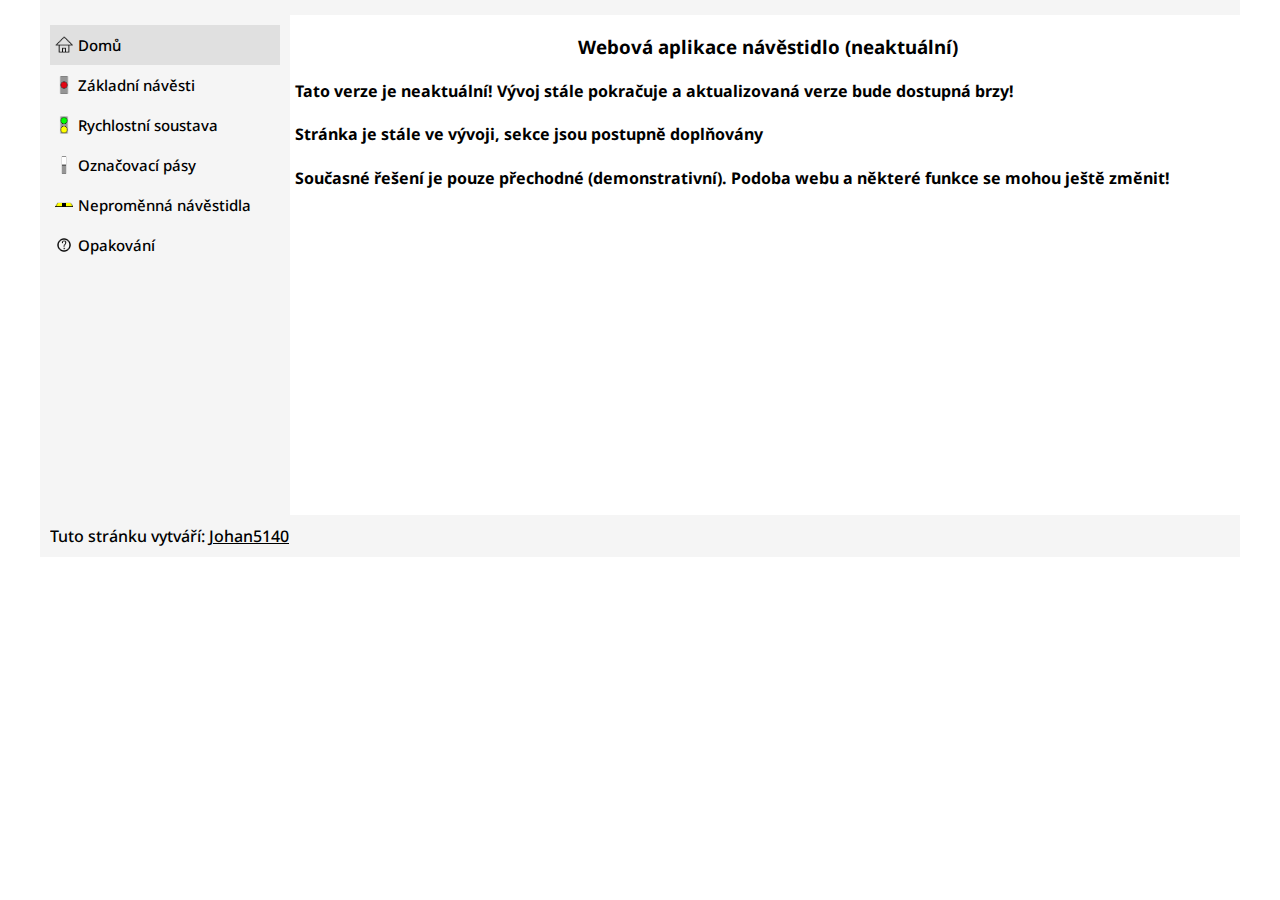
<file: index.html>
<!DOCTYPE html>
<html>
    <head><meta http-equiv="refresh" content="0; url=https://johan5140.github.io/navestidlo/" /></head>
<body>
<h1>Stránka návěstidlo se nachází zde</h1>
<p>I'm hosted with GitHub Pages.</p>
</body>
</html>
</file>
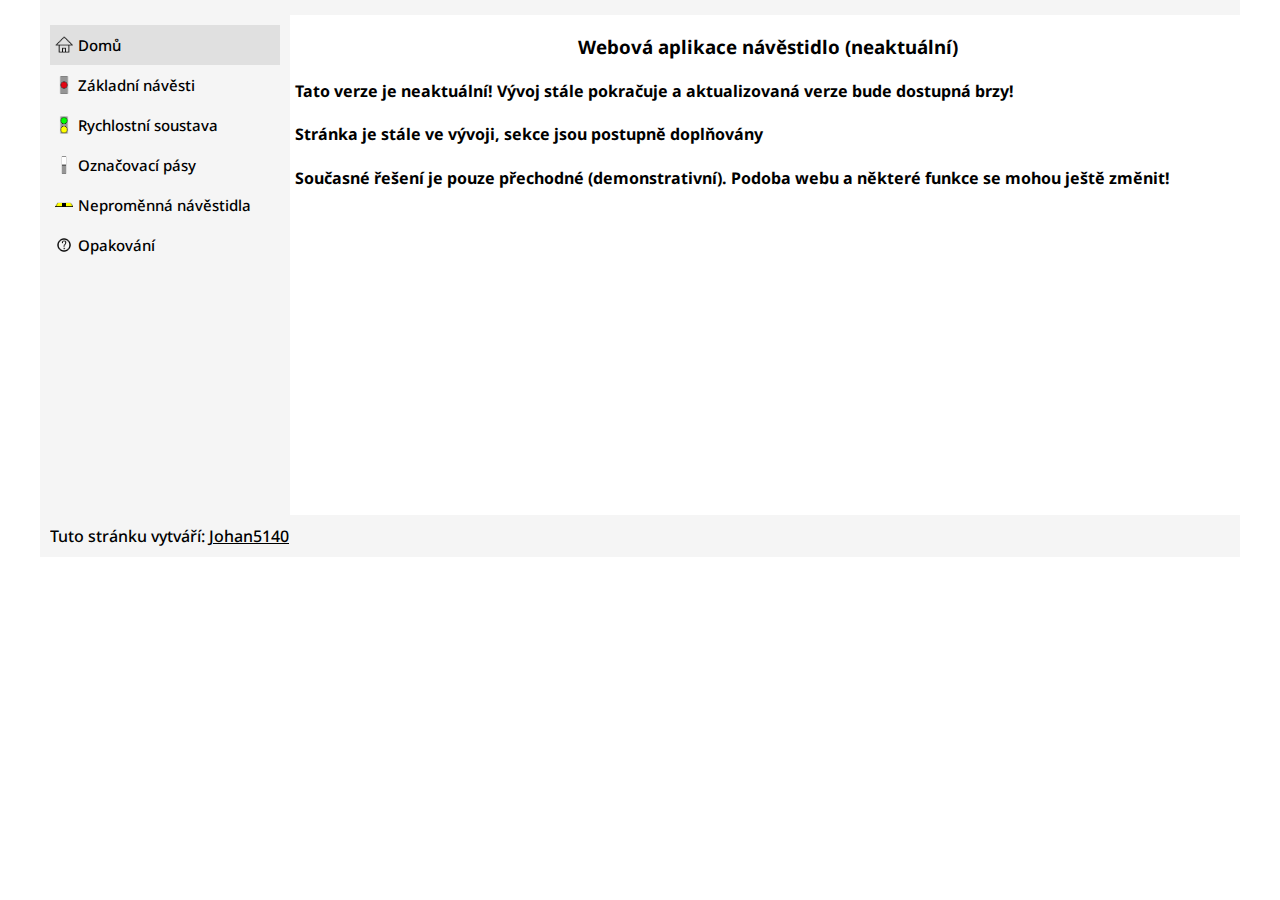
<file: navestidlo/index.html>
<!DOCTYPE html>
    <head>
        <title>Návěstidlo</title>
        <meta charset='utf-8'>
        <meta name="viewport" content="width=device-width, initial-scale=1">
        <link rel="stylesheet" href="data/css/main.css">
        <link rel="preconnect" href="https://fonts.googleapis.com">
        <link rel="preconnect" href="https://fonts.gstatic.com" crossorigin>
        <link href="https://fonts.googleapis.com/css2?family=Noto+Sans:ital,wght@0,100..900;1,100..900&display=swap" rel="stylesheet">
        <script src="data/js/signal.js" type="text/javascript"></script>
        <script src="data/js/menu.js" type="text/javascript"></script>
        <script src="https://ajax.googleapis.com/ajax/libs/jquery/3.7.1/jquery.min.js"></script>
        <script src="data/js/nav.js" type="text/javascript" onload="javascript:menuk('main')"></script>
    </head>
    <body>
    <div class="topline">        
      <button href="javascript:void(0);" class="icon dropdownicon" id="dropdown" onclick="openmenu()">☰ Menu</button>
    </div>
    <div class="pagebody">
      <div class="columns">
        <div class="menubox">
               <div id="menulinks">
                  <div id="menu">
                   <!-- <h4>Hlavní nabídka</h4> -->
                    <a id="aktivni"  name="main" onclick="javascript:menuk('main');"><img id="menui" src="data/img/home.png">Domů</a>
                    <a name="zaknav" onclick="javascript:menuk('zaknav');reload()"><img id="menui" src="data/img/zaklnavic.png">Základní návěsti</a>
                    <a name="rych"  onclick="javascript:menuk('rych');reload()"><img id="menui" src="data/img/rychsoustaic.png">Rychlostní soustava</a>
                    <a name="oznp" onclick="javascript:menuk('oznp');"><img id="menui" src="data/img/oznpicn.png">Označovací pásy</a>
                    <a name="neprnav"  onclick="javascript:menuk('neprnav');"><img id="menui" src="data/img/neprnavic.png">Neproměnná návěstidla</a>
                    <a name="testy" onclick="javascript:menuk('testy');"><img id="menui" src="data/img/testy.png">Opakování</a>
                  </div>
              </div>
          </div>
        </div>
        <div id="content">
          
            
        </div>
      </div>
      </div> 
          <div class=footer>
                <div class="footercontent">
                    <p>Tuto stránku vytváří: <a href="https://github.com/Johan5140">Johan5140</a></p> 
                </div>
            </div>  
        </div>
    </body>
</html>
</file>
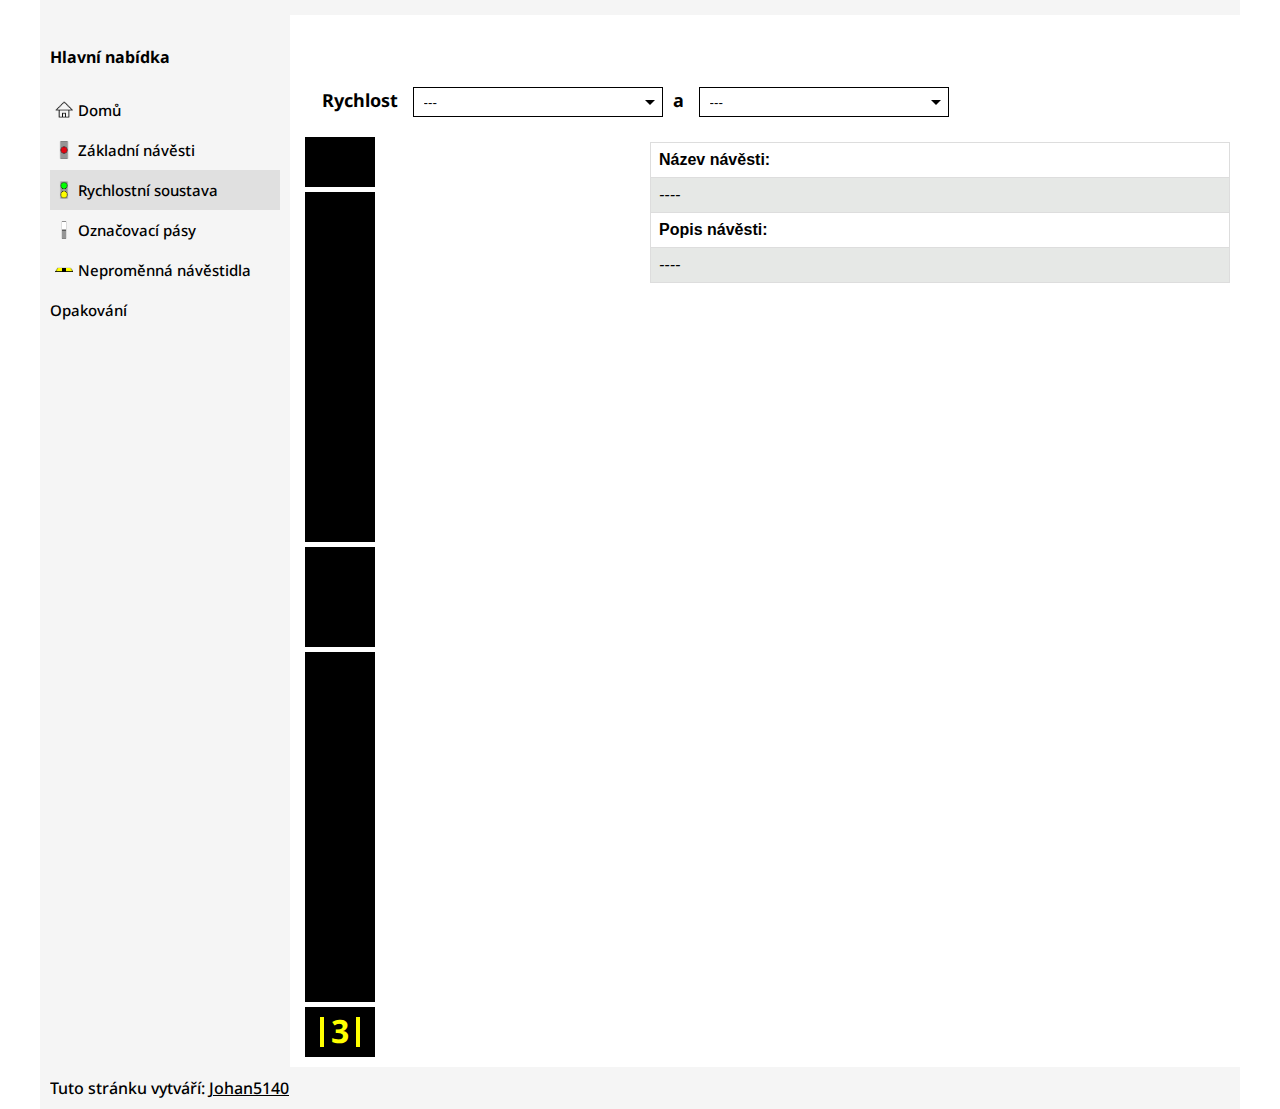
<file: navestidlo/rych.html>
<!DOCTYPE html>
    <head>
        <title>Rychlostní soustava</title>
        <meta charset='utf-8'>
        <meta name="viewport" content="width=device-width, initial-scale=1">
        <link rel="stylesheet" href="data/css/main.css">
        <link rel="preconnect" href="https://fonts.googleapis.com">
        <link rel="preconnect" href="https://fonts.gstatic.com" crossorigin>
        <link href="https://fonts.googleapis.com/css2?family=Noto+Sans:ital,wght@0,100..900;1,100..900&display=swap" rel="stylesheet">
        <script src="data/js/signal.js" type="text/javascript"></script>
        <script src="data/js/menu.js" type="text/javascript"></script>

    </head>
    <body>
    <div class="topline"></div>
    <div class="pagebody">
        <div class="columns">
          <div class="menubox">
            <div class="menupanel">
              <div class="menubox">
                 <div class="menulinks">
                    <p id="menu_headline">Menu</p>
                    <div id="menu">
                      <h4>Hlavní nabídka</h4>
                      <a href="index.html"><img id="menui" src="data/img/home.png">Domů</a>
                      <a href="zaknav.html"><img id="menui" src="data/img/zaklnavic.png">Základní návěsti</a>
                      <a id="aktivni" href="rych.html"><img id="menui" src="data/img/rychsoustaic.png">Rychlostní soustava</a>
                      <a href="oznp.html"><img id="menui" src="data/img/oznpicn.png">Označovací pásy</a>
                      <a href="neprnav.html"><img id="menui" src="data/img/neprnavic.png">Neproměnná návěstidla</a>
                      <a href="testy.html">Opakování</a>
                    </div>
                    <a href="javascript:void(0);" class="icon" id="dropdown" onclick="openmenu()">
                        <div class="bar"></div>
                        <div class="bar"></div>
                        <div class="bar"></div>
                    </a>
                </div>
              </div>
            </div>
          </div>
            <div class="content">
              <h3 id="nadpis">Rychlostní soustava</h3>   
                <div class="teoriecontent">
                <h5>Rychlost
                  <select onchange="cmbbxs()" name="navesti" id="rych1" required>
                    <option value="" selected>---</option>
                    <option value="r30">30 km/h</option>
                    <option value="r40">40 km/h</option>
                    <option value="r50">50 km/h</option>
                    <option value="r60">60 km/h</option>
                    <option value="r80">80 km/h</option>
                    <option value="r100">100 km/h</option>
                    <option value="r120">120 km/h</option>

                    
                  </select>a
                  <select onchange="cmbbxs()" name="navesti" id="rych2" required>
                    <option value="" selected>---</option>
                    <option value="avolno">volno</option>
                      <option value="avystraha">výstraha</option>
                      <option value="aopvystraha">opakování návěsti výstraha</option>
                      <option value="a40">očekávejte rychlost 40 km/h</option>
                      <option value="a60">očekávejte rychlost 60 km/h</option>
                      <option value="a80">očekávejte rychlost 80 km/h</option>
                      <option value="a100">očekávejte rychlost 100 km/h</option>
                      <option value="a120">očekávejte rychlost 120 km/h</option>
                  </select>
                </h5>
                  <div class="columns">
                    <div class="column">
                        <div class="signalcontainer">
                            <div class="xleft">
                                <div class="xsignal">
                                    <div class="indikator1">
                                        <h1 class="horniidc"></h1>
                                    </div>
                                    <!-- Samotné návěstidlo -->
                                    <div class="signal">
                                        <ul id="signal">
                                            <li class="x1"></li>
                                            <li class="x2"></li>
                                            <li class="x3"></li>
                                            <li class="x4"></li>
                                            <li class="x6"></li>
                                            <li class="x5"></li>
                                        </ul>
                                    </div>
                                    <!-- Indikátor -->
                                    <div class="indikator2">
                                        <div class="sigline" id="1line"></div>
                                        <h1 id="dolniidc"></h1>
                                        <div class="sigline" id="2line"></div>
                                    </div>
                                </div>
                            </div>
                            <div class="xright">
                                <div class="xsignal">
                                    <div class="indikator1">
                                        <h1 class="horniidc"></h1>
                                    </div>
                                    <!-- Samotné návěstidlo -->
                                    <div class="signal">
                                        <ul id="signal">
                                            <li class="x1"></li>
                                            <li class="x2"></li>
                                            <li class="x3"></li>
                                            <li class="x4"></li>
                                            <li class="x6"></li>
                                            <li class="x5"></li>
                                        </ul>
                                    </div>
                                    <!-- Indikátor -->
                                    <div class="indikator2">
                                        <div class="vertlinel" id="2line"></div>
                                        <div class="vertliner" id="1line"></div>
                                        <h1 id="dolniidc3">3</h1>
                                        <div class="vertline" id="1line"></div>
                                    </div>
                                </div>
                        </div>
                    </div>
                </div>
                <div class="column">
                      <table id="info">
                        <tr>
                          <td id="nadpis">Název návěsti:</td>
                        </tr>
                        <tr>
                          <td id="nazev">----</td>
                        </tr>
                          <td id="nadpis">Popis návěsti:</td>
                        </tr>
                        <tr>
                          <td id="popisnavesti">----</td>
                        </tr>
                    </table>
                  </div>
                  </div>
                </div>
              </div>
            </div>
          </div>
                <div class=footer>
                    <div class="footercontent">
                        <p>Tuto stránku vytváří: <a href="https://github.com/Johan5140">Johan5140</a></p> 
                    </div>
                </div>
            </div>
                
        </body>
    </html>
</file>
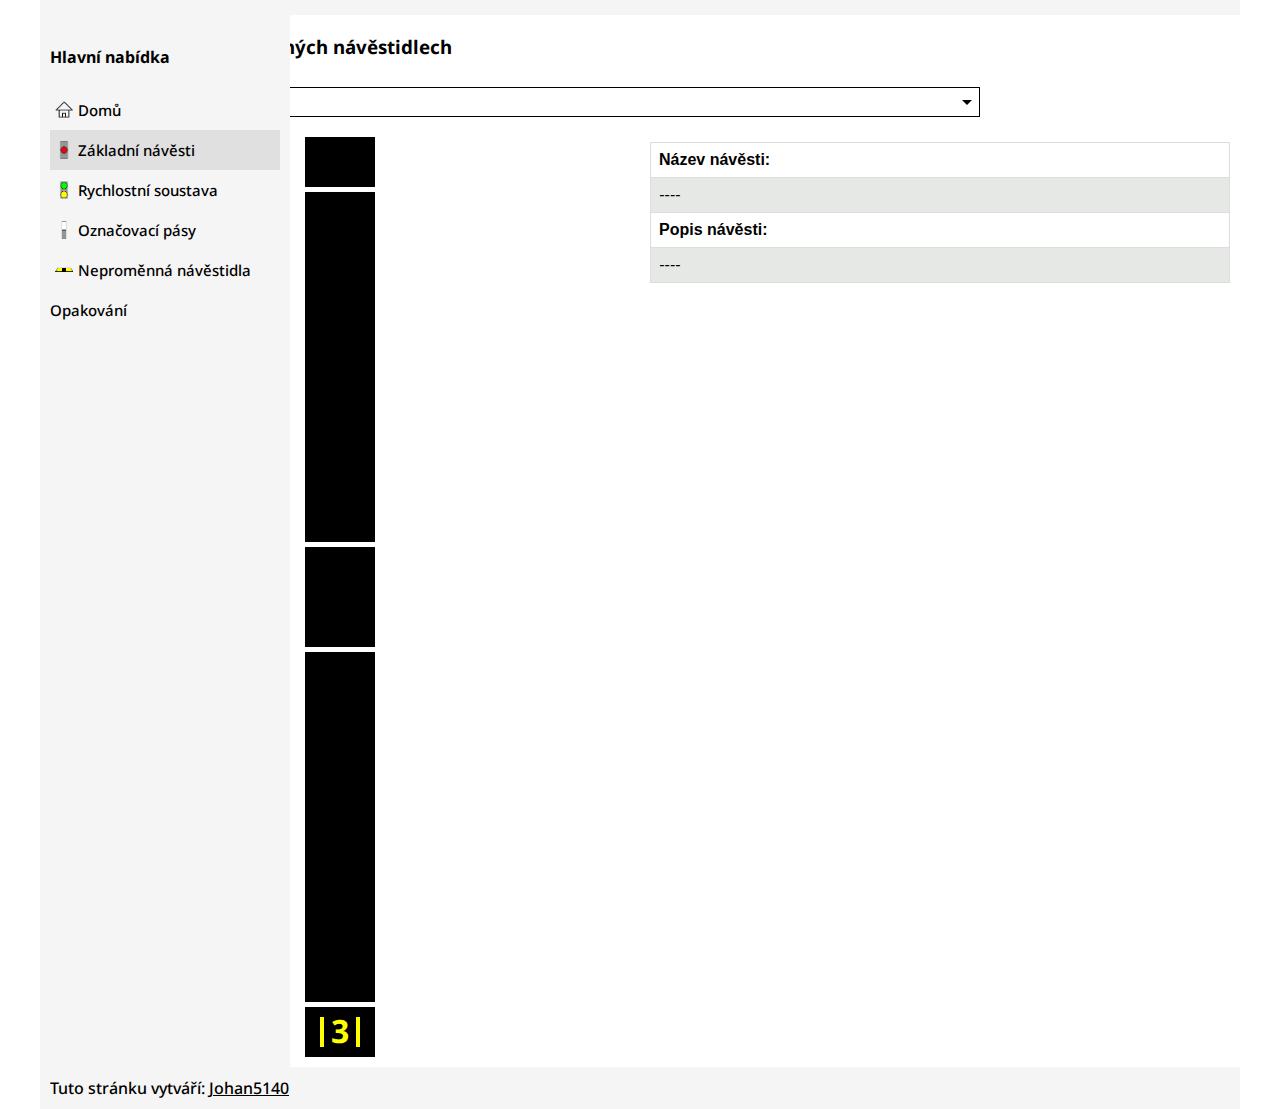
<file: navestidlo/zaknav.html>
<!DOCTYPE html>
    <head>
        <title>Základní návěsti</title>
        <meta charset='utf-8'>
        <meta name="viewport" content="width=device-width, initial-scale=1">
        <link rel="stylesheet" href="data/css/main.css">
        <link rel="preconnect" href="https://fonts.googleapis.com">
        <link rel="preconnect" href="https://fonts.gstatic.com" crossorigin>
        <link href="https://fonts.googleapis.com/css2?family=Noto+Sans:ital,wght@0,100..900;1,100..900&display=swap" rel="stylesheet">
        <script src="data/js/signal.js" type="text/javascript"></script>
        <script src="data/js/menu.js" type="text/javascript"></script>
        <link rel="icon" type="image/x-icon" href="/favicon.ico">
    </head>
    <body>
    <div class="topline"></div>
    <div class="pagebody">
    <div class="columns">
      <div class="menubox">
        <div class="menupanel">
          <div class="menubox">
             <div class="menulinks">
                <p id="menu_headline">Menu</p>
                <div id="menu">
                  <h4>Hlavní nabídka</h4>
                  <a href="index.html"><img id="menui" src="data/img/home.png">Domů</a>
                  <a id="aktivni" href="zaknav.html"><img id="menui" src="data/img/zaklnavic.png">Základní návěsti</a>
                  <a  href="rych.html"><img id="menui" src="data/img/rychsoustaic.png">Rychlostní soustava</a>
                  <a href="oznp.html"><img id="menui" src="data/img/oznpicn.png">Označovací pásy</a>
                  <a href="neprnav.html"><img id="menui" src="data/img/neprnavic.png">Neproměnná návěstidla</a>
                  <a href="testy.html">Opakování</a>
                </div>
                <a href="javascript:void(0);" class="icon" id="dropdown" onclick="openmenu()">
                    <div class="bar"></div>
                    <div class="bar"></div>
                    <div class="bar"></div>
                </a>
            </div>
          </div>
        </div>
      </div>
        <div class="content">
          <h3 id="nadpis">Základní návěsti na světelných návěstidlech</h3>
            <div class="teoriecontent">
              <select onchange="submit()" name="navesti" id="navesti" required>
                <option value="" disabled selected hidden>Vyberte návěst k zobrazení</option>
                  <option value="stuj">Stůj!</option>
                  <option value="volno">Volno</option>
                  <option value="vystraha">Výstraha</option>
                  <option value="PN">Přivolávací návěst</option>
                  <option value="PD">Posun dovolen</option>
                  <option value="PZ">Posun zakázán</option>
              </select>
              <!-- <button type="button" onclick="signal()" id="selnavest">
               Vybrat
              </button> -->
              <div class="columns">
              <div class="column">
                <div class="signalcontainer">
                    <div class="xleft">
                        <div class="xsignal">
                            <div class="indikator1">
                                <h1 class="horniidc"></h1>
                            </div>
                            <!-- Samotné návěstidlo -->
                            <div class="signal">
                                <ul id="signal">
                                    <li class="x1"></li>
                                    <li class="x2"></li>
                                    <li class="x3"></li>
                                    <li class="x4"></li>
                                    <li class="x6"></li>
                                    <li class="x5"></li>
                                </ul>
                            </div>
                            <!-- Indikátor -->
                            <div class="indikator2">
                                <div class="sigline" id="1line"></div>
                                <h1 id="dolniidc"></h1>
                                <div class="sigline" id="2line"></div>
                            </div>
                        </div>
                    </div>
                    <div class="xright">
                        <div class="xsignal">
                            <div class="indikator1">
                                <h1 id="horniidc"></h1>
                            </div>
                            <!-- Samotné návěstidlo -->
                            <div class="signal">
                                <ul id="signal">
                                    <li id="x1"></li>
                                    <li id="x2"></li>
                                    <li id="x3"></li>
                                    <li id="x4"></li>
                                    <li id="x6"></li>
                                    <li id="x5"></li>
                                </ul>
                            </div>
                            <!-- Indikátor -->
                            <div class="indikator2">
                                <div class="vertlinel" id="2line"></div>
                                <div class="vertliner" id="1line"></div>
                                <h1 id="dolniidc3">3</h1>
                                <div class="vertline" id="1line"></div>
                            </div>
                        </div>
                </div>

                </div>
                </div>
                <div class="column">
                  <table id="info">
                    <tr>
                      <td id="nadpis">Název návěsti:</td>
                    </tr>
                    <tr>
                      <td id="nazev">----</td>
                    </tr>
                      <td id="nadpis">Popis návěsti:</td>
                    </tr>
                    <tr>
                      <td id="popisnavesti">----</td>
                    </tr>
                </table>
              </div>
              </div>
            </div>
          </div>
        </div>
      </div>
            <div class=footer>
                <div class="footercontent">
                    <p>Tuto stránku vytváří: <a href="https://github.com/Johan5140">Johan5140</a></p> 
                </div>
            </div>
        </div>
            
    </body>
</html>
</file>
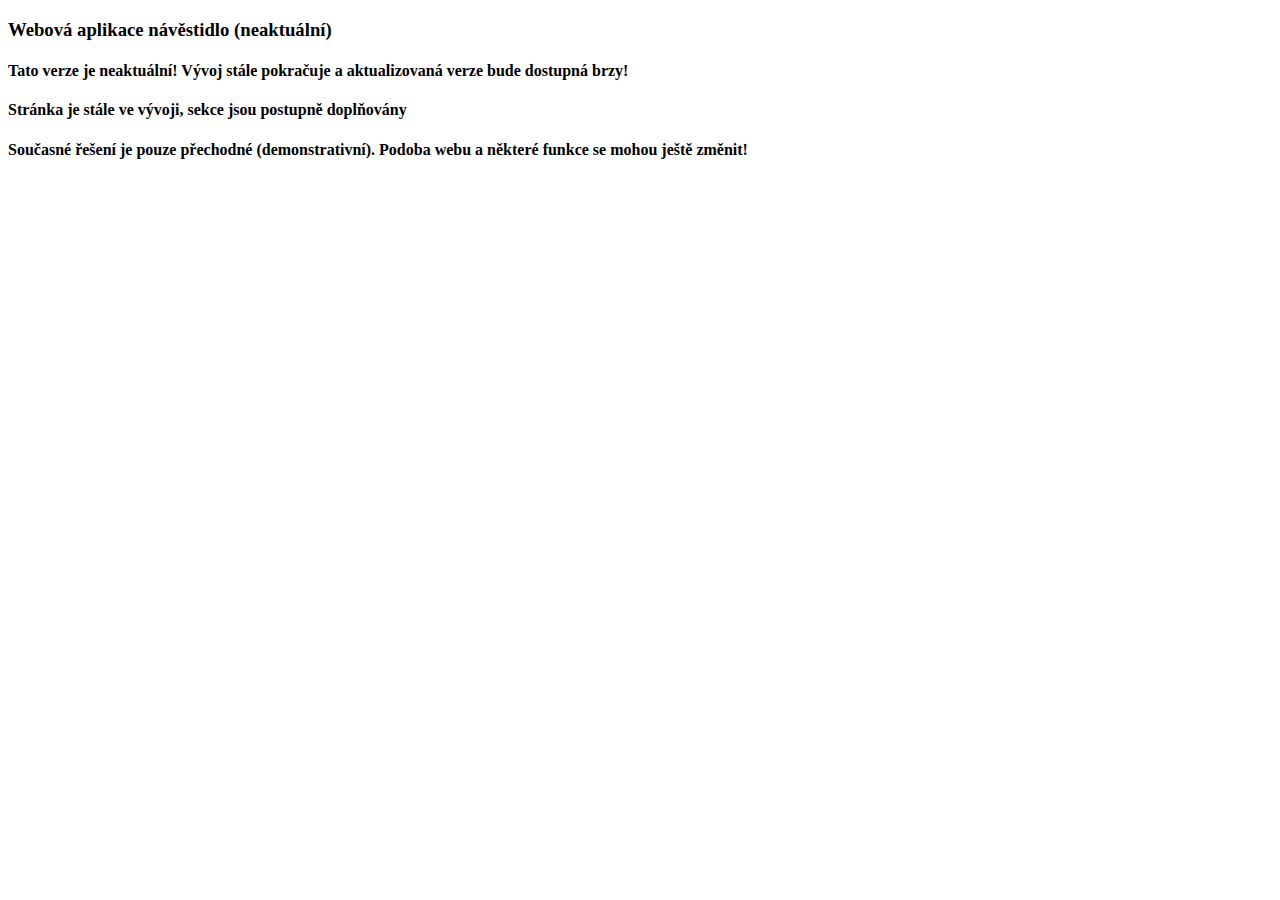
<file: navestidlo/data/stranky/main.html>
<!DOCTYPE html>
    <head>
        <title>Návěsti na neproměnných návěstidlech</title>
        <meta charset='utf-8'>
        <meta name="viewport" content="width=device-width, initial-scale=1">
    <!--    <link rel="stylesheet" href="data/css/main.css">
        <link rel="preconnect" href="https://fonts.googleapis.com">
        <link rel="preconnect" href="https://fonts.gstatic.com" crossorigin>
        <link href="https://fonts.googleapis.com/css2?family=Noto+Sans:ital,wght@0,100..900;1,100..900&display=swap" rel="stylesheet">-->
    </head>
    <body>
         <div id="content">
            <h3 id="nadpis">Webová aplikace návěstidlo (neaktuální)</h3>
            <h4>Tato verze je neaktuální! Vývoj stále pokračuje a aktualizovaná verze bude dostupná brzy!</h4>
            <h4>Stránka je stále ve vývoji, sekce jsou postupně doplňovány</h4>
            <h4>Současné řešení je pouze přechodné (demonstrativní). Podoba webu a některé funkce se mohou ještě změnit!</h4>

        </div>           
    </body>
</html>
</file>
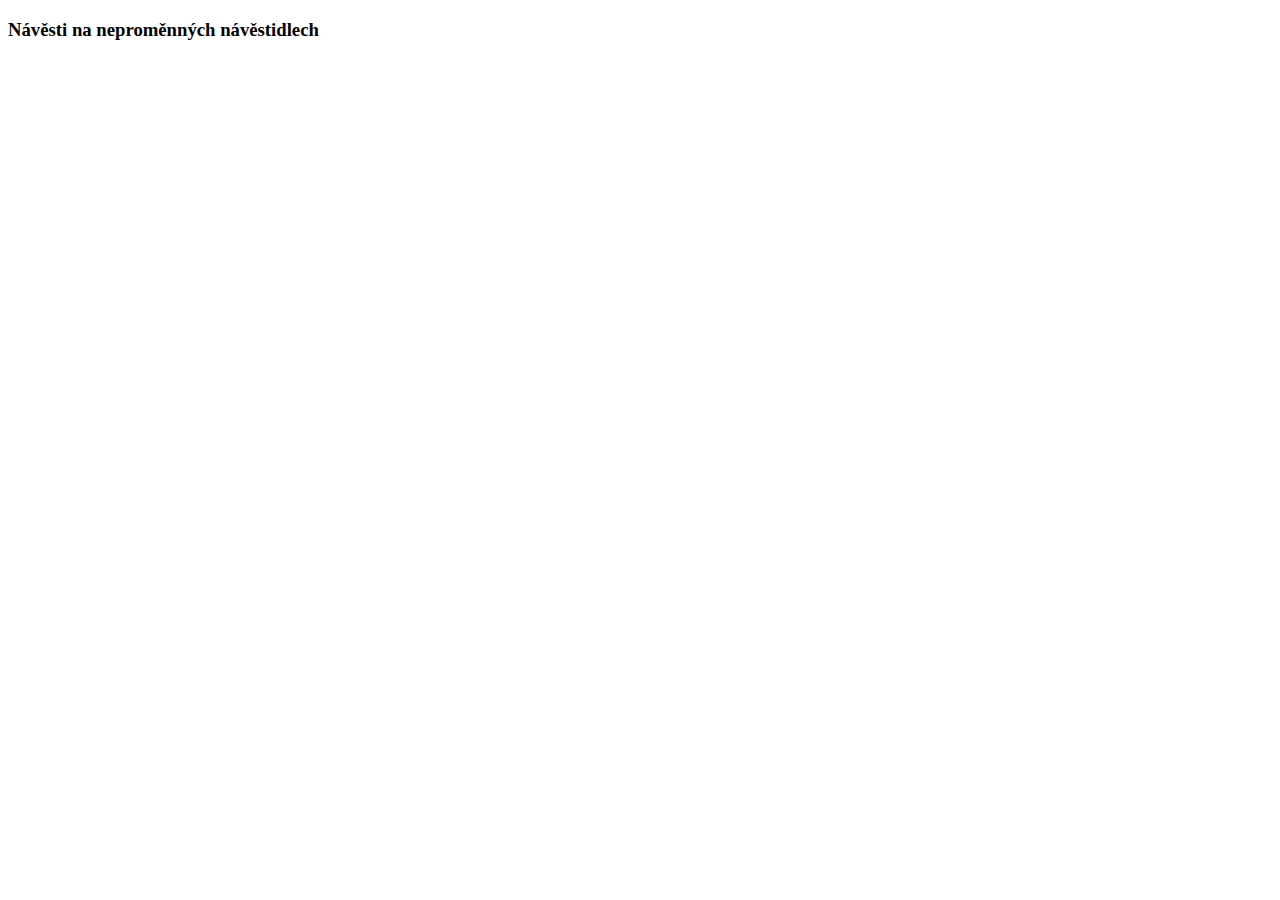
<file: navestidlo/data/stranky/neprnav.html>
<!DOCTYPE html>
    <head>
        <title>Návěsti na neproměnných návěstidlech</title>
        <meta charset='utf-8'>
        <meta name="viewport" content="width=device-width, initial-scale=1">
    <!--    <link rel="stylesheet" href="data/css/main.css">
        <link rel="preconnect" href="https://fonts.googleapis.com">
        <link rel="preconnect" href="https://fonts.gstatic.com" crossorigin>
        <link href="https://fonts.googleapis.com/css2?family=Noto+Sans:ital,wght@0,100..900;1,100..900&display=swap" rel="stylesheet">-->
    </head>
    <body>
         <div id="content">
            <h3 id="nadpis">Návěsti na neproměnných návěstidlech</h3>
          <ul id="navestilist">
           
          </ul> 
        </div>           
    </body>
</html>
</file>
<file: navestidlo/data/css/main.css>
div.bar {
  width: 25px;
  height: 3px;
  background-color: white;
  margin: 4px 0;
  padding: 0px;
}
@media only screen and (max-width: 1200px) {
    body {
        font-family: "Noto Sans", serif;
  font-optical-sizing: auto;
  font-weight: 500;
  font-style: normal;
  font-variation-settings:
    "wdth" 300;
      margin: 0px auto;
      padding: 0px;
    }
/*#menulinks {
  background-color: #aaa;
  overflow: hidden;
  position: relative;
}*/
#menulinks h4{
  display: none;
}
select#navesti{
  margin: 10px 0px 10px 0px;
  padding: 0px 0px 0px 10px;
  width: 100%;
  height:30px;
  border-radius: 0;
  background-color: #ffffff;
  border: 1px solid;
  color: #000000;
  -webkit-appearance: none;
  -moz-appearance: none;
  appearance: none;
  
  background-image: url("data:image/svg+xml;utf8,<svg fill='black' height='24' viewBox='0 0 24 24' width='24' xmlns='http://www.w3.org/2000/svg'><path d='M7 10l5 5 5-5z'/><path d='M0 0h24v24H0z' fill='none'/></svg>");
background-repeat: no-repeat;
background-position-x: 100%;
background-position-y: 2px;
}
.teoriecontent{
    margin: 0px auto;
    width: 98%;
}

.navest{
  content: "";
  display: table;
  clear: both;
  width: 100%;
}
ul{
margin: 0px auto;
padding: 0;
list-style:none;
}
#navestilist li{
border-bottom: 1px solid;
}
.imagecol{
float:left;
padding: 10px;
text-align:center;
width:100%;
}
.desccol{
margin: 0;
float:left;
width: 100%;
padding: 0px;
}
.desccol h4{
margin: 0;
  color: black;
  padding: 5px 5px;
  text-decoration: none;
  font-size: 12px;
  display: block;
  height: 12px;
  font-weight: bold;
}
.desccol p{
  color: black;
  padding: 10px 10px;
  text-decoration: none;
  font-size: 12px;
  display: block;
  font-style: italic;
}
select#rych1, select#rych2{
  margin: 10px 5px 10px 5px;
  padding: 0px 0px 0px 10px;
  width: 125px;
  height:30px;
  border-radius: 0;
  background-color: #ffffff;
  border: 1px solid;
  color: #000000;
  -webkit-appearance: none;
  -moz-appearance: none;
  appearance: none;
  
  background-image: url("data:image/svg+xml;utf8,<svg fill='black' height='24' viewBox='0 0 24 24' width='24' xmlns='http://www.w3.org/2000/svg'><path d='M7 10l5 5 5-5z'/><path d='M0 0h24v24H0z' fill='none'/></svg>");
background-repeat: no-repeat;
background-position-x: 100%;
background-position-y: 2px;
}
select#rych1:hover,select#rych2:hover{
  cursor: pointer;
  background-color: #f2f2f2;
}
#content h3#nadpis{
  text-align: center;
}
#xcontent h3#nadpis{
  text-align: center;
}
.logo{
display:none;}
#menulinks a {
  width: 100%;
  text-align: center;
  padding: 10px 5px 10px 0px;
  margin: 0px 0px 0px 0px;
  text-decoration: none;
  float: left;
  font-size: 15px;
  color: black;
  cursor: pointer;
  display: flex
;
  align-items: center;
}
#menulinks a:hover {
  background-color: #ddd;
  color: black;
}
button#dropdown{
  font-size: 20px;
  cursor: pointer;
  background-color: #e7e7e7;
  color: black;
  padding: 10px 15px;
  border: none;
  text-align: left;
  width: 130px;
  height: 60px;
}
.topline{
  width:100%;
  background-color: #f5f5f5;
}
button#dropdown:hover {
  background-color: #d1d1d1;
}
#menulinks a.icon{
  display: block;
  position: absolute;
  left: 0;
  top: 0;
  background-color: #1a1a1a;
}
#menulinks a.icon:hover{
  background-color: #4f4f4f;
}
#menulinks img{
padding: 0px;
margin: -6px;}
/*#menulinks #menu {
  display: none;
}*/

/* Add an active class to highlight the current page */
#menulinks a#aktivni {
  background-color: #e5e5e5;
  color: black;
}
.footer {
  margin: 0px auto;
  padding: 0px;
  width: 100%;
  background-color: #f5f5f5;
  }
  .footercontent{
  padding: 10px;
  }
  .footer a,p{ 
  overflow: hidden;
  margin: 0px;
  padding: 0px;
  color:black;
  }
  .menubox{
    height: auto;
    width: 0;
    position: absolute;
    z-index: 1;
    top: 60px;
    left: 0;
    background-color: #f5f5f5;
    overflow-x: hidden;
    transition: 0.5s;
    height: 100%;
  }
  #menu img {
    text-align: center;
    width: 25px;
    height: 25px;
    margin: 0px 5px 0px 5px;
}
.columns{
  content: "";
  display: table;
  clear: both;
  width: 100%;
}
}
@media only screen and (min-width: 1200px){
  .menubox{
    float: left;
    width: 250px;
    padding: 10px;
    height: auto;
    background-color: #f5f5f5;
        
    height: 100%;
    position: absolute;
    top: 0;
    left: 0;
        
  }
  button#dropdown{
 display: none;
  }
  h5{
    text-align: center;
    margin: 0px;
    font-size: 18px;
  }
  .pagebody{
    margin: 0px auto;
    padding: 0px;
    width: 1200px;
    overflow: hidden;
    position: relative;
    min-height:500px;
  }
.toppanel {
    padding: 0px;
    margin: 0px auto;
    width: 100%;
    height: 80px;
}
.topline{
  margin:0px auto;
  width: 1200px;
  height: 15px;
  background-color: #f5f5f5;
}
#content h3#nadpis{
  text-align: center;
}
#xcontent h3#nadpis{
  text-align: center;
}
#menu{
display:block;}
p#menu_headline{
display:none;}
*{box-sizing: border-box;}
.columns{
  content: "";
  display: table;
  clear: both;
  width: 100%;
}
.maincontent{
  content: "";
  display: table;
  clear: both;
  margin: 0px auto;
  width: 100%;
}
.navest{
  content: "";
  display: table;
  clear: both;
  width: 100%;
  margin: 10px 0px 10px 0px;
}
#navestilist li{
border-bottom: 1px solid black;
}
li{
text-decoration:none;}
.imagecol{
float:left;
padding: 10px;
text-align:center;
width:300px;
}
.desccol{
margin: 0;
float:left;
width: 645px;
padding: 0px;
}
.desccol h4{
margin: 0;
  color: black;
  padding: 10px 0px 15px 0px;
  text-decoration: none;
  font-size: 12px;
  height: 12px;
  font-weight: bold;
}
.desccol p{
  color: black;
  padding: 2px 5px;
  text-decoration: none;
  font-size: 12px;
  display: block;
  font-style: italic;
}
.column{
float: left;
  width: 50%;
  padding: 10px;
}
.teoriecontent{
margin: 0px auto;
width: 100%;
overflow: hidden;
}
.menupanel {
    overflow: hidden;
}
.right{
    float: right;
}
.desktopmenu #links{
    display: block;
}
#menu a{
  width: 100%;
    text-align: center;
    padding: 10px 5px 10px 0px;
    margin: 0px 0px 0px 0px;
    text-decoration: none;
    float: left;
    font-size: 15px;
    color: black;
cursor: pointer;
    display: flex;
   align-items:center;
    
}
#menu img{
  text-align: center;
  width: 18px;
  height: 18px;
  margin: 0px 5px 0px 5px;
  
}
#menu a:hover{
    background-color: #bdbebf;
    transition-duration: 0.6s;
}
#menu a#aktivni{
    background-color: #e0e0e0;
}
a.dropdownicon{
display:none;
}
.headerc{
  overflow:hidden;
margin: 0px 0px;

}
.stredwebu{
    margin: 0px auto;
    padding: 0px;
    width: 1200px;
    height: 500px;
    background-color: yellow;
}
.obsah {
    text-align: left;
    height: 400px;
    width: 75%;
    float: left;
    background-color: burlywood;
}
.rightpane{
    float: right;
    width: 25%;
    height: 400px;
    background-color: aqua;
}
.right img {
    padding: 24px 20px;
    line-height: 40px;
}
.right img:hover{
    background-color: white;
    box-shadow: inset 0 -2px 0 0 #000000;
}
.searchbox {
    padding:0px 0px 0px 5px;
    margin-top: 17px;
    text-decoration: none;
    float: left;
    font-size: 30px;
    width: 250px;
    height: 40px;
    color: black;
    background-color: #d9d9d9;
    border: none;
  border-bottom: 2px solid black;
}
a.right {
    text-align: center;
    padding: 10px 10px;
    margin: 15px 0px 0px 0px;
    text-decoration: none;
    margin-right: 0px;
    font-size: 20px;
    color: black;
}
a.right:hover{
    box-shadow: inset 0 -4px 0 0 #aaa;
    transition-duration: 0.5s; 
}
.searchbox:focus{
    outline: none;
}
#menulinks button{
    height: 42px;
    margin: 17px 0px 0px 10px;
    text-align: center;
    text-decoration: none;
    display: inline-block;
    cursor: pointer;
    border: none;
    transition-duration: 0.5s;
}
#menulinks button:hover{
    background-color: black;
    color: white;
    box-shadow: 0 12px 16px 0 rgba(0,0,0,0.24), 0 17px 50px 0 rgba(0,0,0,0.19);
}
html, body {
    margin:0px auto;
    padding: 0px;
  font-family: "Noto Sans", serif;
  font-optical-sizing: auto;
  font-weight: 500;
  font-style: normal;
  font-variation-settings:
    "wdth" 300;
}
.header{
  overflow:hidden;
margin: 0px auto;
width: 1200px;
  content: "";
  display: table;
  clear: both;}
.logo{
float:left;
width: 200px;
height: 80px;
}
a#dropdown{
display:none;
}
#content{
    padding: 0px 0px 0px 5px;
    float:right;
    width: 950px;
}
.menuline{
    background-color: bisque;
    width: 100%;
    height: 40px;
    padding: 0px;
}
ul{
padding: 0px;
  margin: 0px auto;
  font-size: 0;
}
a.menulink{
    text-decoration: none;
    width:auto;
    display: inline-block;
    font-size: 19px;
    padding: 6px 10px 6px 10px;
    margin: 0px;
    color: #000000
}
.menuline li{
    text-decoration: none;
    display: inline;
}
select#navesti{
  margin: 10px 10px 10px 10px;
  padding: 0px 0px 0px 10px;
  width: 930px;
  height:30px;
  border-radius: 0;
  background-color: #ffffff;
  border: 1px solid;
  color: #000000;
  -webkit-appearance: none;
  -moz-appearance: none;
  appearance: none;
  
  background-image: url("data:image/svg+xml;utf8,<svg fill='black' height='24' viewBox='0 0 24 24' width='24' xmlns='http://www.w3.org/2000/svg'><path d='M7 10l5 5 5-5z'/><path d='M0 0h24v24H0z' fill='none'/></svg>");
background-repeat: no-repeat;
background-position-x: 100%;
background-position-y: 2px;
}
select#rych1, select#rych2{
  margin: 10px 10px 10px 10px;
  padding: 0px 0px 0px 10px;
  width: 250px;
  height:30px;
  border-radius: 0;
  background-color: #ffffff;
  border: 1px solid;
  color: #000000;
  -webkit-appearance: none;
  -moz-appearance: none;
  appearance: none;
  
  background-image: url("data:image/svg+xml;utf8,<svg fill='black' height='24' viewBox='0 0 24 24' width='24' xmlns='http://www.w3.org/2000/svg'><path d='M7 10l5 5 5-5z'/><path d='M0 0h24v24H0z' fill='none'/></svg>");
background-repeat: no-repeat;
background-position-x: 100%;
background-position-y: 2px;
}
select#rych1:hover,select#rych2:hover{
  cursor: pointer;
  background-color: #f2f2f2;
}
.footer {
  margin: 0px auto;
  padding: 0px;
  width: 1200px;
  overflow: hidden;
  position: relative;
  background-color: #f5f5f5;
  }
  .footercontent{
  padding: 10px;
  }
  .footer a,p{ 
  overflow: hidden;
  margin: 0px;
  padding: 0px;
  color: black;
  }
}
.teoriecontent p{
    font-size: 12px;
}
.indikator1 h1{
  text-align: center;
  color: yellow;
  margin: 0px;
}
table#info {
  margin: 5px 0px 5px 0px;
  font-family: arial, sans-serif;
  border-collapse: collapse;
  width: 100%;
}
td#nadpis{
    font-weight: bold;
}
table#info td, th {
  border: 1px solid #dddddd;
  text-align: left;
  padding: 8px;
}

table#info tr:nth-child(even) {
  background-color: #e6e8e6;
  font-style: italic;
}
select#navesti:hover{
    cursor: pointer;
    background-color: #f2f2f2;
}
.signalcontainer{
width: 100%;
content: "";
display: table;
clear: both;
}
.signal{
  margin: 5px auto;
width: 70px;
height: 350px;
background-color: #000000;
}
.indikator1{
width: 70px;
height: 50px;
background-color: #000000;
margin: 0px auto;
}
.indikator2{
  overflow: hidden;
  position: relative;
width: 70px;
height: 50px;
margin: 0px auto;
padding: 0px;
background-color: #000000;
}
.indikator2 h1#dolniidc {
  margin: 2px 0px 0px 0px;
  width: 100%;
  color: white;
  text-align: center;
  z-index: 100;
  position: absolute;
  top: 0;
  left: 0;
}
.indikator2 h1#dolniidc3 {
  margin: 2px 0px 0px 26px;
  color: yellow;
  width: 62px;
  z-index: 100;
  position: absolute;
  top: 0;
  left: 0;
}
#infoi {
  z-index: 10;}
ul#signal
{
padding: 15px 0px 0px 0px;
list-style: none;
}
li.x1
{
margin: 0px 15px 15px 15px;
width: 40px;
height: 40px;
border-radius: 50px;
visibility:hidden;
background-image: radial-gradient(#f1f50a, #888a2f);
}
li.x2
{
margin: 15px 15px 15px 15px;
width: 40px;
height: 40px;
visibility:hidden;
border-radius: 50px;
background-image: radial-gradient(#16cc47, #1f542d);
}
li.x3
{
margin: 0px 15px 15px 15px;
width: 40px;
height: 40px;
border-radius: 50px;
visibility:hidden;
background-image: radial-gradient(#ff0000, #9c2222);
}
li.x4
{
margin: 0px 15px 15px 15px;
width: 40px;
height: 40px;
border-radius: 50px;
visibility:hidden;
background-image: radial-gradient(#fcfcfc, #a3a3a2);
}
li.x5{
margin: 0px 15px 15px 15px;
width: 40px;
height: 40px;
border-radius: 50px;
visibility:hidden;
background-image: radial-gradient(#f1f50a, #888a2f);
}
li.x6{
  margin: 0px 15px 15px 15px;
  width: 40px;
  height: 40px;
  border-radius: 50px;
  visibility:hidden;
  background-image: radial-gradient(#3939e6, #0909ed);
  }
optgroup{
font-style: normal;
}
div.sigline {
  width: 40px;
  height: 5px;
  margin: 13px 15px;
  padding: 0px;
  visibility: hidden;
}
#xleft{
  margin: 0px auto;
  width: 50%;
}
#xright{
  float:right;
  margin: 0px;
  width: 50%;
  visibility: hidden;
  display: none;
}
.xsignal{
  width: 100%;
  margin: 0px auto;
}
.speedlines{
  position: absolute;
  top: 0;
  left: 0;
  z-index: 100;
}
.vertlinel{
  float: left;
  margin: 10px 0px 0px 15px;
  width: 4px;
  background-color: yellow;
  height: 30px;
}
.vertliner{
  float: right;
  margin: 10px 15px 0px 10px;
  width: 4px;
  background-color: yellow;
  height: 30px;
}
</file>
